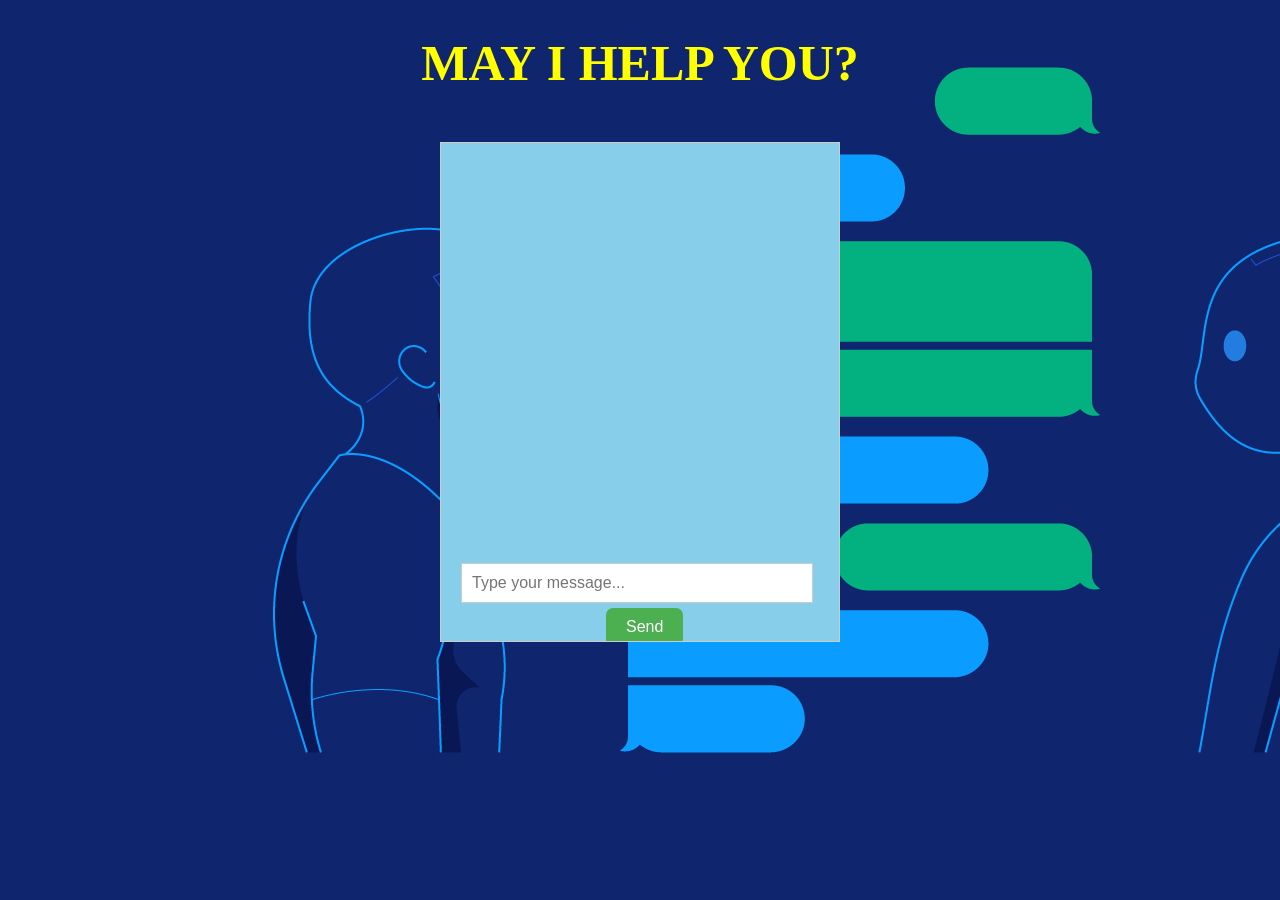
<file: healthista/chat-bot/index.html>
<!DOCTYPE html>
<html>
<head>
  <title>Healthcare Chat Bot</title>
  <link rel="stylesheet" type="text/css" href="style.css">
</head>
<body>
  <div>      
    <h1 style="text-align: center; font-size: 50px; color: yellow;">MAY I HELP YOU?</h1>
  </div>
  <div id="chat-container">
    <div id="chat-log"></div>
    <div id="chat-form">
      <input type="text" id="user-input" placeholder="Type your message...">
      <button id="send-btn">Send</button>
    </div>
  </div>

  <script src="script.js"></script>
</body>
</html>
</file>
<file: healthista/chat-bot/style.css>
#chat-container {
    width: 400px;
    height: 500px;
    border: 1px solid #ccc;
    margin: 50px auto;
    padding: 20px;
    box-sizing: border-box;
    overflow-y: scroll;
    background-color:skyblue;
  }
  body{
    background-image: url(../images/chat_bot/chat\ bot.png);
  }
  #chat-log {
    height: 400px;
  }
  
  #chat-form input[type="text"] {
    width: 330px;
    padding: 10px;
    font-size: 16px;
    border: 1px solid #ccc;
  }
  
  #chat-form button {
    padding: 10px 20px;
    font-size: 16px;
    background-color: #4CAF50;
    color: white;
    border: none;
  }
  
  .message {
    margin-bottom: 10px;
  }
  
  .user-message {
    text-align: right;
  }
  
  .bot-message {
    text-align: left;
  }
  #send-btn{
    text-align: center;
    margin-left:145px;
    /* padding-top: 5px; */
    margin-top: 5px;
    border-radius:7px ;
  }
</file>
